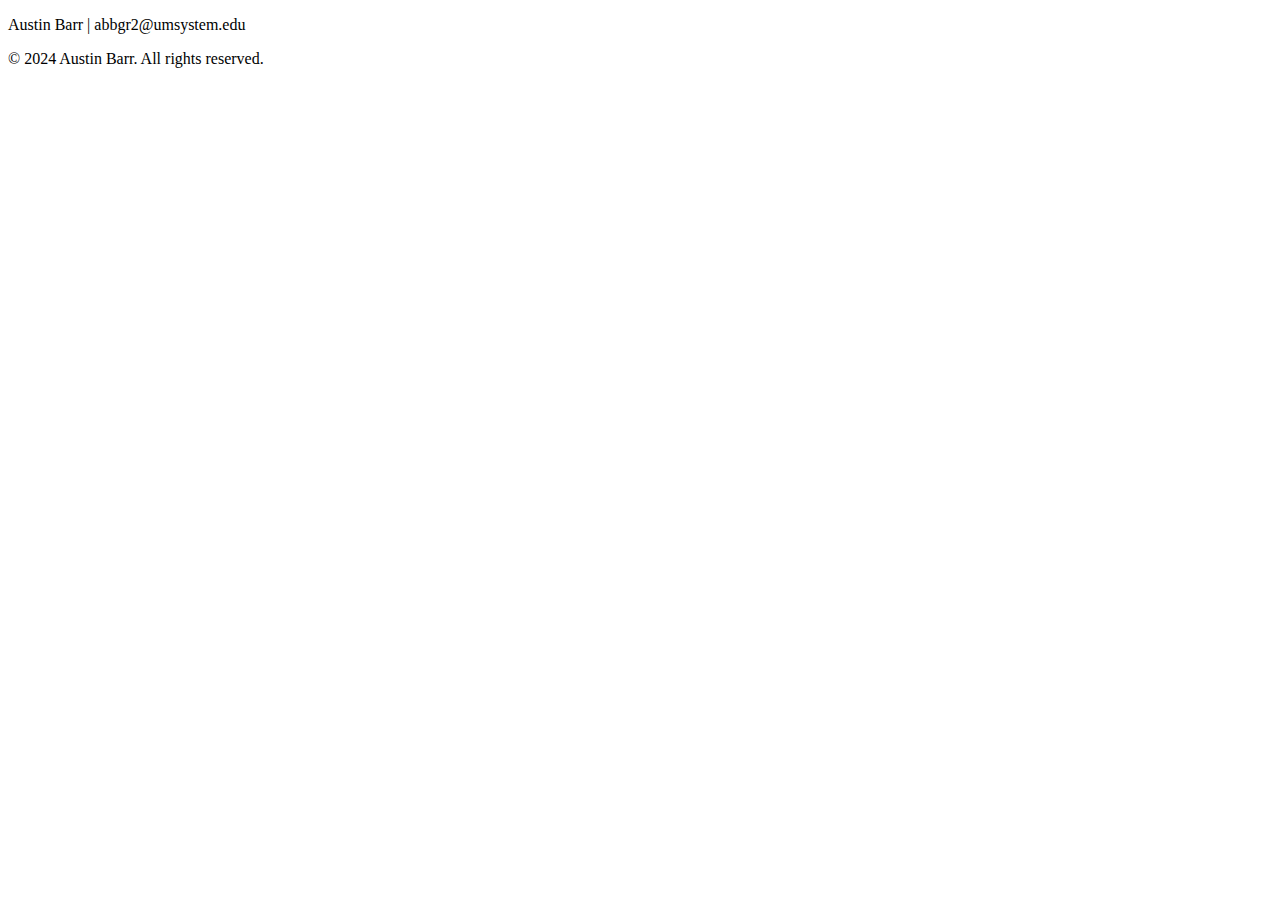
<file: webdevelopment/Barr_Template.html>
<!-- Web Page Template -->
<!DOCTYPE html>
<html lang="en-US">
<head>

<!--

Title:

Use: 

Author: Austin Barr

School/Term: University of Missouri/Spring 2024

Developed: 02/08/2024

Tested: 

-->
               <meta charset="utf-8">
               <title>Page Title</title>
</head>
<body>






<!-- Footer (Semantic Element) -->
<footer>
    <p>Austin Barr | abbgr2@umsystem.edu</p>
    <p>&copy; 2024 Austin Barr. All rights reserved.</p>
</footer>
</body>
</html>
</file>
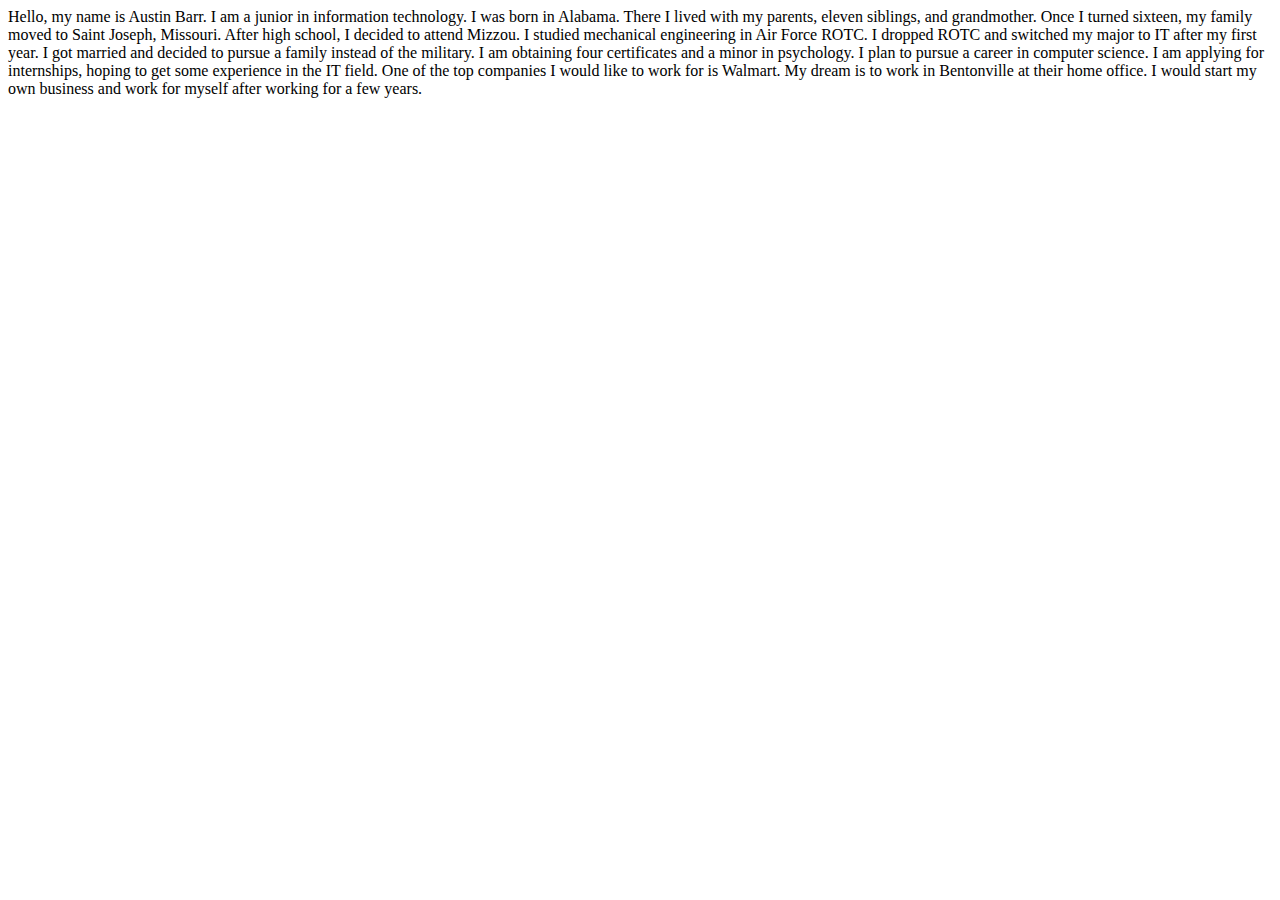
<file: webdevelopment/IntroS1dy0m.html>
<!DOCTYPE html>

<html lang="en-US">
<head>
               <meta charset="utf-8">
               <title>Welcome to Austin Barr's Website</title>
</head>
<body>

     Hello, my name is Austin Barr. 
     I am a junior in information technology. 
     I was born in Alabama. There I lived with my parents, eleven siblings, and grandmother. 
     Once I turned sixteen, my family moved to Saint Joseph, Missouri. After high school, 
     I decided to attend Mizzou. I studied mechanical engineering in Air Force ROTC. 
     I dropped ROTC and switched my major to IT after my first year. 
     I got married and decided to pursue a family instead of the military. 
     I am obtaining four certificates and a minor in psychology. 
     I plan to pursue a career in computer science. I am applying for internships, 
     hoping to get some experience in the IT field. One of the top companies 
     I would like to work for is Walmart. My dream is to work in Bentonville at their home office. 
     I would start my own business and work for myself after working for a few years.

</body>
</html>
</file>
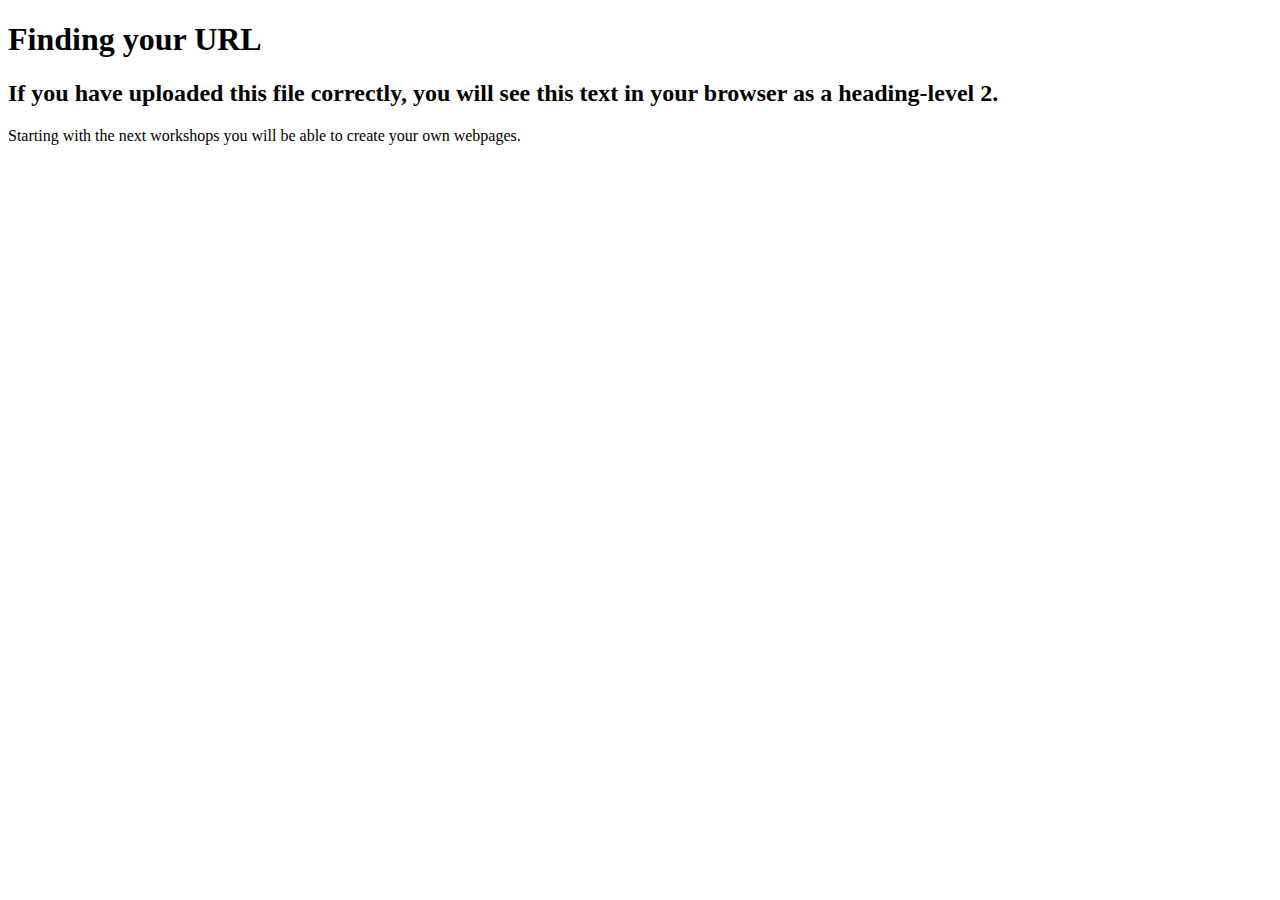
<file: webdevelopment/test.html>
<!DOCTYPE html>
<html>
    
    <head>
        <meta charset="utf-8">
       <title>Finding Your URL</title>
        <meta name="description" content="Finding your URL in GitHub">
    </head>
    <body>
        
        <h1>Finding your URL</h1>
        <h2>If you have uploaded this file correctly, you will see this text in your browser as a heading-level 2.</h2>
        
        <p>
            Starting with the next workshops you will be able to create your own webpages.
        </p>
        
    
    </body>
</html>
</file>
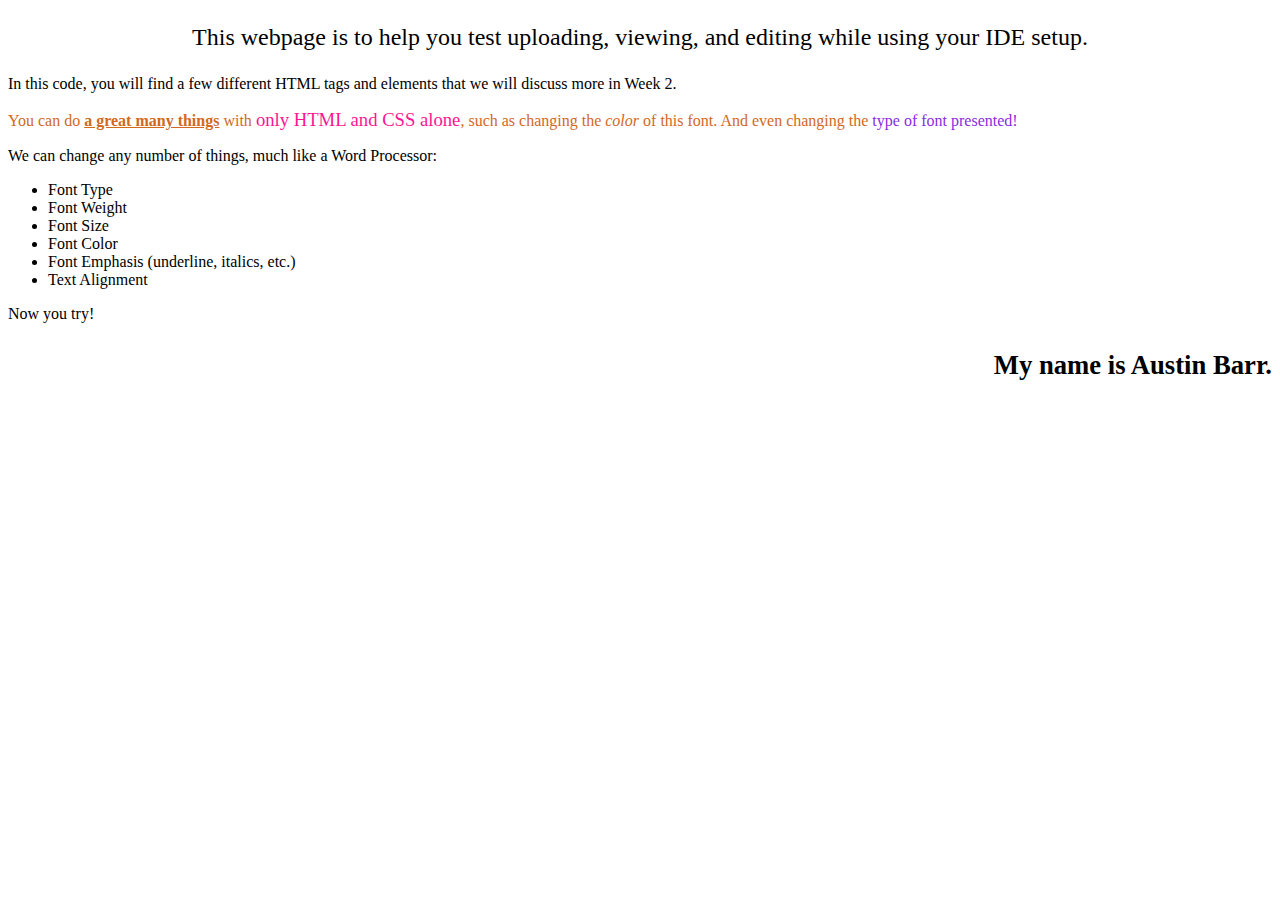
<file: webdevelopment/webpageTest.html>
<!DOCTYPE html>
<html lang="en-US">
<head>
    <title>testing your website</title>
    <meta charset="utf-8">
</head>
<body>
<p style="text-align: center; font-size: 18pt;">This webpage is to help you test uploading, viewing, and editing while using your IDE setup.</p>
    
<p>In this code, you will find a few different HTML tags and elements that we will discuss more in Week 2.</p>
    <p style="color:chocolate;">You can do <span style="font-weight: 600; text-decoration: underline;"> a great many things</span> with <span style="font-size: 14pt; color: deeppink;">only HTML and CSS alone</span>, such as changing the <em>color</em> of this font. And even changing the <span style="font-family: cursive; color:blueviolet;"> type of font presented!</span></p>
    <p>We can change any number of things, much like a Word Processor:</p>
    <ul>
    <li>Font Type</li>
        <li>Font Weight</li>
        <li>Font Size</li>
        <li>Font Color</li>
        <li>Font Emphasis (underline, italics, etc.)</li>
        <li>Text Alignment</li>
    </ul>
    <p> Now you try! </p>
    <p style="text-align: right; font-weight: bold; font-size: 20pt;"> My name is Austin Barr.</p>
    
</body>
</html>
</file>
